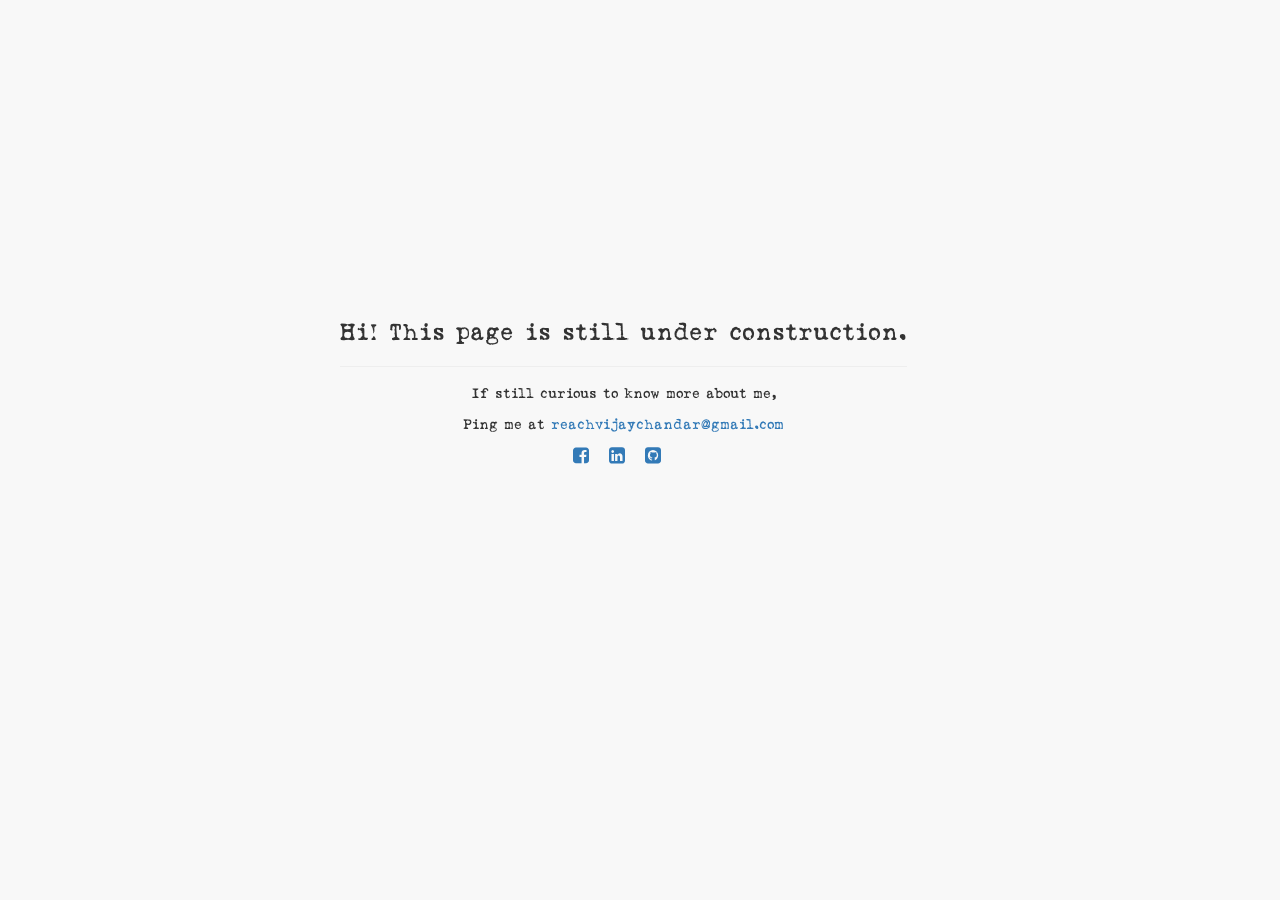
<file: about.html>
<!DOCTYPE html>
<html>
<head>
	<title>About Me | Vijay Chandar | Student | Coder </title>
	 <link rel="stylesheet" href="css/bootstrap.min.css">
    <link rel="stylesheet" href="css/custom.css">
    <link rel="stylesheet" href="fa/css/font-awesome.min.css">
    <script type="text/javascript" src="js/bootstrap.min.js"></script>
    <script type="text/javascript" src="js/jquery.js"></script>
    <script type="text/javascript" src="js/typed.js"></script>
    <script type="text/javascript" src="js/custom.js"></script>
</head>
<body style="background: #F8F8F8;">
	<div class="main-content main text-center">
		<h3>Hi! This page is still under construction.<br></h3>
		<hr>
		<h5>
			If still curious to know more about me,<br><br> Ping me at <a href="mailto:reachvijaychandar@gmail.com">reachvijaychandar@gmail.com</a><br><br>
			 <a href="http://facebook.com/reachvj" target="_blank"><i class="fa fa-facebook-square fa-lg"></i></a>&nbsp;&nbsp;
          	<a href="#"><i class="fa fa-linkedin-square fa-lg" target="_blank"></i></a>&nbsp;&nbsp;
          	<a href="http://github.com/vijay-chandar/" target="_blank"><i class="fa fa-github-square fa-lg"></i></a>&nbsp;&nbsp;
		</h5>
	</div>
		
</body>
</html>
</file>
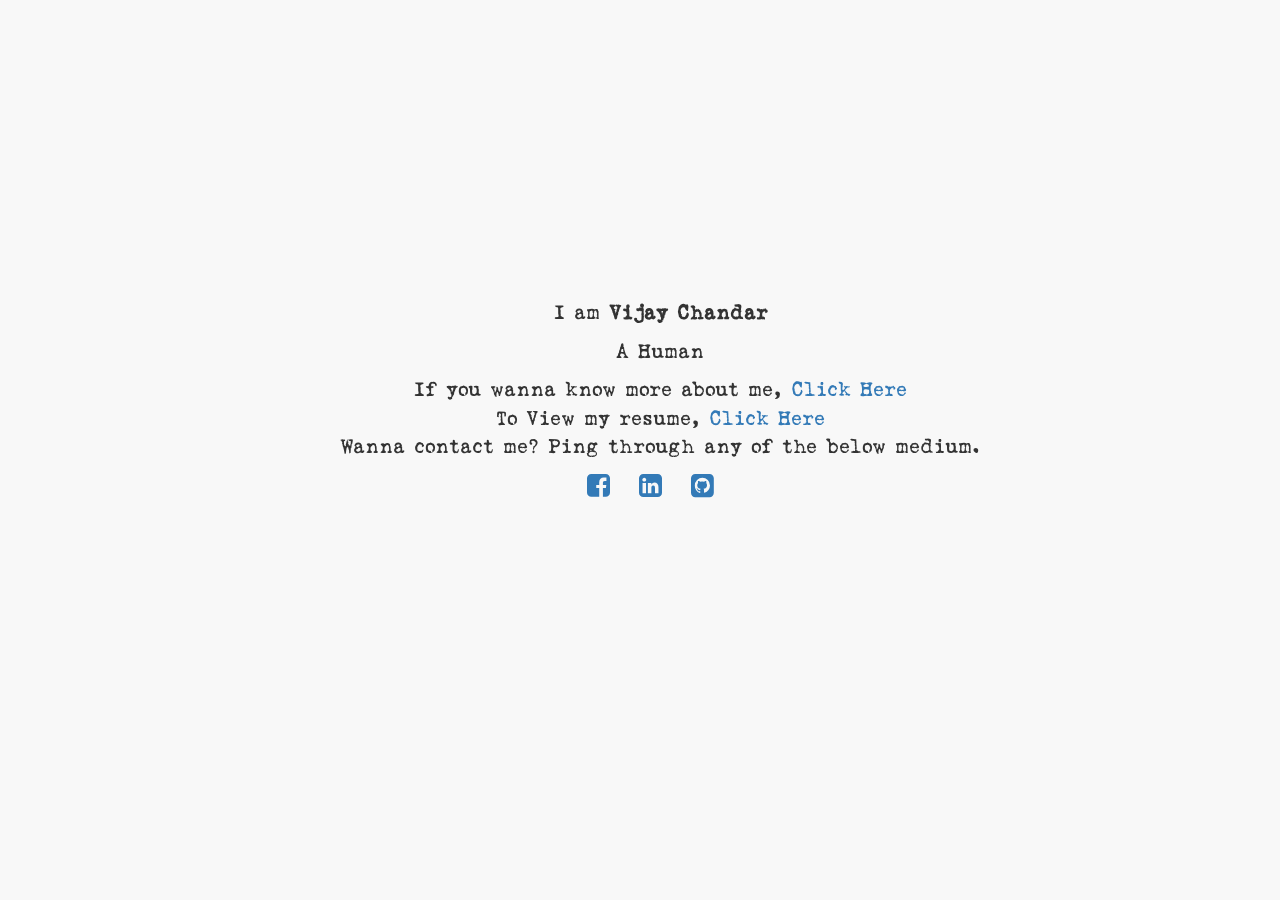
<file: index1.html>
<!DOCTYPE html>
<html>
  <head>
    <meta charset="utf-8">
    <title>Vijay Chandar | Student | Web Developer </title>
    <link rel="stylesheet" href="css/bootstrap.min.css">
    <link rel="stylesheet" href="css/custom.css">
    <link rel="stylesheet" href="fa/css/font-awesome.min.css">
    <script type="text/javascript" src="js/bootstrap.min.js"></script>
    <script type="text/javascript" src="js/jquery.js"></script>
    <script type="text/javascript" src="js/typed.js"></script>
  </head>
  <body style="background: #F8F8F8;">
    <div class="main-content hidden">
        <div id = "string0">
          <p>Hi!</p>
          <p>I am <b>Vijay Chandar</b></p>
        </div>
        <div id = "string1">
          <p>Student</p>
          <p>Web Developer</p>
          <p>Amateur Coder</p>
        </div>
        <div id="string2">
          <p>
          If you wanna know more about me, <a href="about.html">Click Here</a><br>
          To View my resume, <a href="resume.pdf">Click Here</a><br>
          Wanna contact me? Ping through any of the below medium.
        </p>
      </div>
      <div id = "string3">
        <p>
          <a href="http://facebook.com/reachvj" target="_blank"><i class="fa fa-facebook-square fa-lg"></i></a>&nbsp;&nbsp;
          <a href="#"><i class="fa fa-linkedin-square fa-lg" target="_blank"></i></a>&nbsp;&nbsp;
          <a href="http://github.com/vijay-chandar/" target="_blank"><i class="fa fa-github-square fa-lg"></i></a>&nbsp;&nbsp;
        </p>
      </div>
    </div>
    <div class="text-center main">
      <span class="intro">
          <p>I am <b>Vijay Chandar</b></p>
      </span>
      <span class="second"> <p>A Human</p></span>
      <span class="others">
        <p>
          If you wanna know more about me, <a href="about.html">Click Here</a><br>
          To View my resume, <a href="resume.pdf">Click Here</a><br>
          Wanna contact me? Ping through any of the below medium.
        </p>
      </span>
      <span class="contact">

        <p>
          <a href="http://facebook.com/reachvj" target="_blank"><i class="fa fa-facebook-square fa-lg"></i></a>&nbsp;&nbsp;
          <a href="#"><i class="fa fa-linkedin-square fa-lg" target="_blank"></i></a>&nbsp;&nbsp;
          <a href="http://github.com/vijay-chandar/" target="_blank"><i class="fa fa-github-square fa-lg"></i></a>&nbsp;&nbsp;
        </p>
      </span><br>
    </div>
  </body>
</html>
</file>
<file: css/custom.css>
.main {
    position: fixed;
    top: 50%;
    left: 50%;
    margin-top: -150px;
    margin-left: -300px;
}
@font-face {
    font-family: "type";
    src: url(../fonts/lov.ttf) format("truetype");
}
body{
  font-family: "type", arial, serif;
  font-size: 20px;
}

.bottom{
  position: fixed;
  top: 90%;
  left: 90%;
}
</file>
